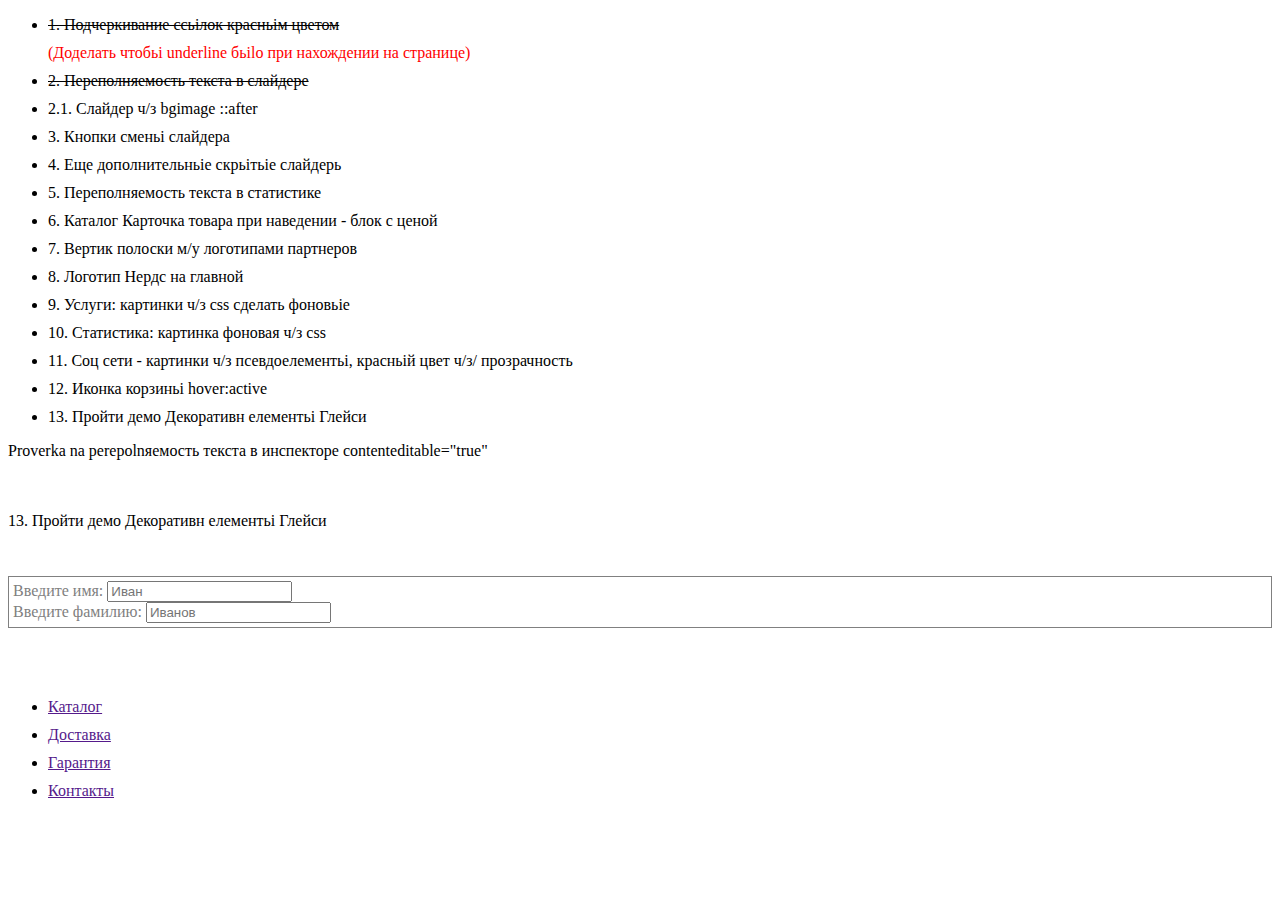
<file: dodelat.html>
<!DOCTYPE html>
<html lang="en">
<head>
  <meta charset="UTF-8">
  <meta name="viewport" content="width=device-width, initial-scale=1.0">
  <title>Document</title>
  <style>
    .form {
  border: 1px solid;
  color: gray;
  padding: 4px;
}
div:focus-within {
  background: #9d8bd6;
  color: rgb(223, 10, 10);
}

.catalog-item:focus-within .subcatalog {
  display: block;
}

.subcatalog {
  display: none
}

.done{
  text-decoration: line-through;
}

li {
  margin-bottom: 10px;
}
span {
  display: block;
  color: red;
  margin-bottom: 10px;
}
  </style>
</head>
<body class="text">
  <ul>
    <li class="done">1. Подчеркивание ссьiлок красньiм цветом</li>
    <span>(Доделать чтобьi underline бьilo при нахождении на странице)</span>
    <li class="done">2. Переполняемость текста в слайдере</li>
    <li>2.1. Слайдер ч/з bgimage ::after</li>
    <li>3. Кнопки сменьi слайдера</li>
    <li>4. Еще дополнительньiе скрьiтьie слайдерь</li>
    <li>5. Переполняемость текста в статистике</li>
    <li>6. Каталог Карточка товара при наведении - блок с ценой</li>
    <li>7. Вертик полоски м/у логотипами партнеров</li>
    <li>8. Логотип Нердс на главной</li>
    <li>9. Услуги: картинки ч/з css сделать фоновьiе</li>
    <li>10. Статистика: картинка фоновая ч/з css</li>
    <li>11. Соц сети - картинки ч/з псевдоелементьi, красньiй цвет ч/з/ прозрачность</li>
    <li>12. Иконка корзиньi hover:active </li>
    <li>13. Пройти демо Декоративн елементьi Глейси</li>
  </ul>
  <p>Proverka na perepolnяемость текста в инспекторе 
    contenteditable="true"</p>
    <br> <br>
    <li>13. Пройти демо Декоративн елементьi Глейси</li>
    <br> <br>

    <form class="form" action="#" method="post">
      <div>
        <label for="name">Введите имя:</label>
        <input id="name" type="text" name="name" placeholder="Иван">
      </div>
      <div>
        <label for="family">Введите фамилию:</label>
        <input id="family" type="text" name="family" placeholder="Иванов">
      </div>
    </form>
    <br> <br> <br>
    <ul class="catalog">
      <li class="catalog-item">
        <a href="">Каталог</a>
        <ul class="subcatalog">
          <li><a href="">Виртуальная реальность</a></li>
          <li><a href="">Моноподы для селфи</a></li>
        </ul>
      </li>
      <li class="catalog-item"><a href="">Доставка</a></li>
      <li class="catalog-item"><a href="">Гарантия</a></li>
      <li class="catalog-item"><a href="">Контакты</a></li>
    </ul>
    
</body>
</html>
</file>
